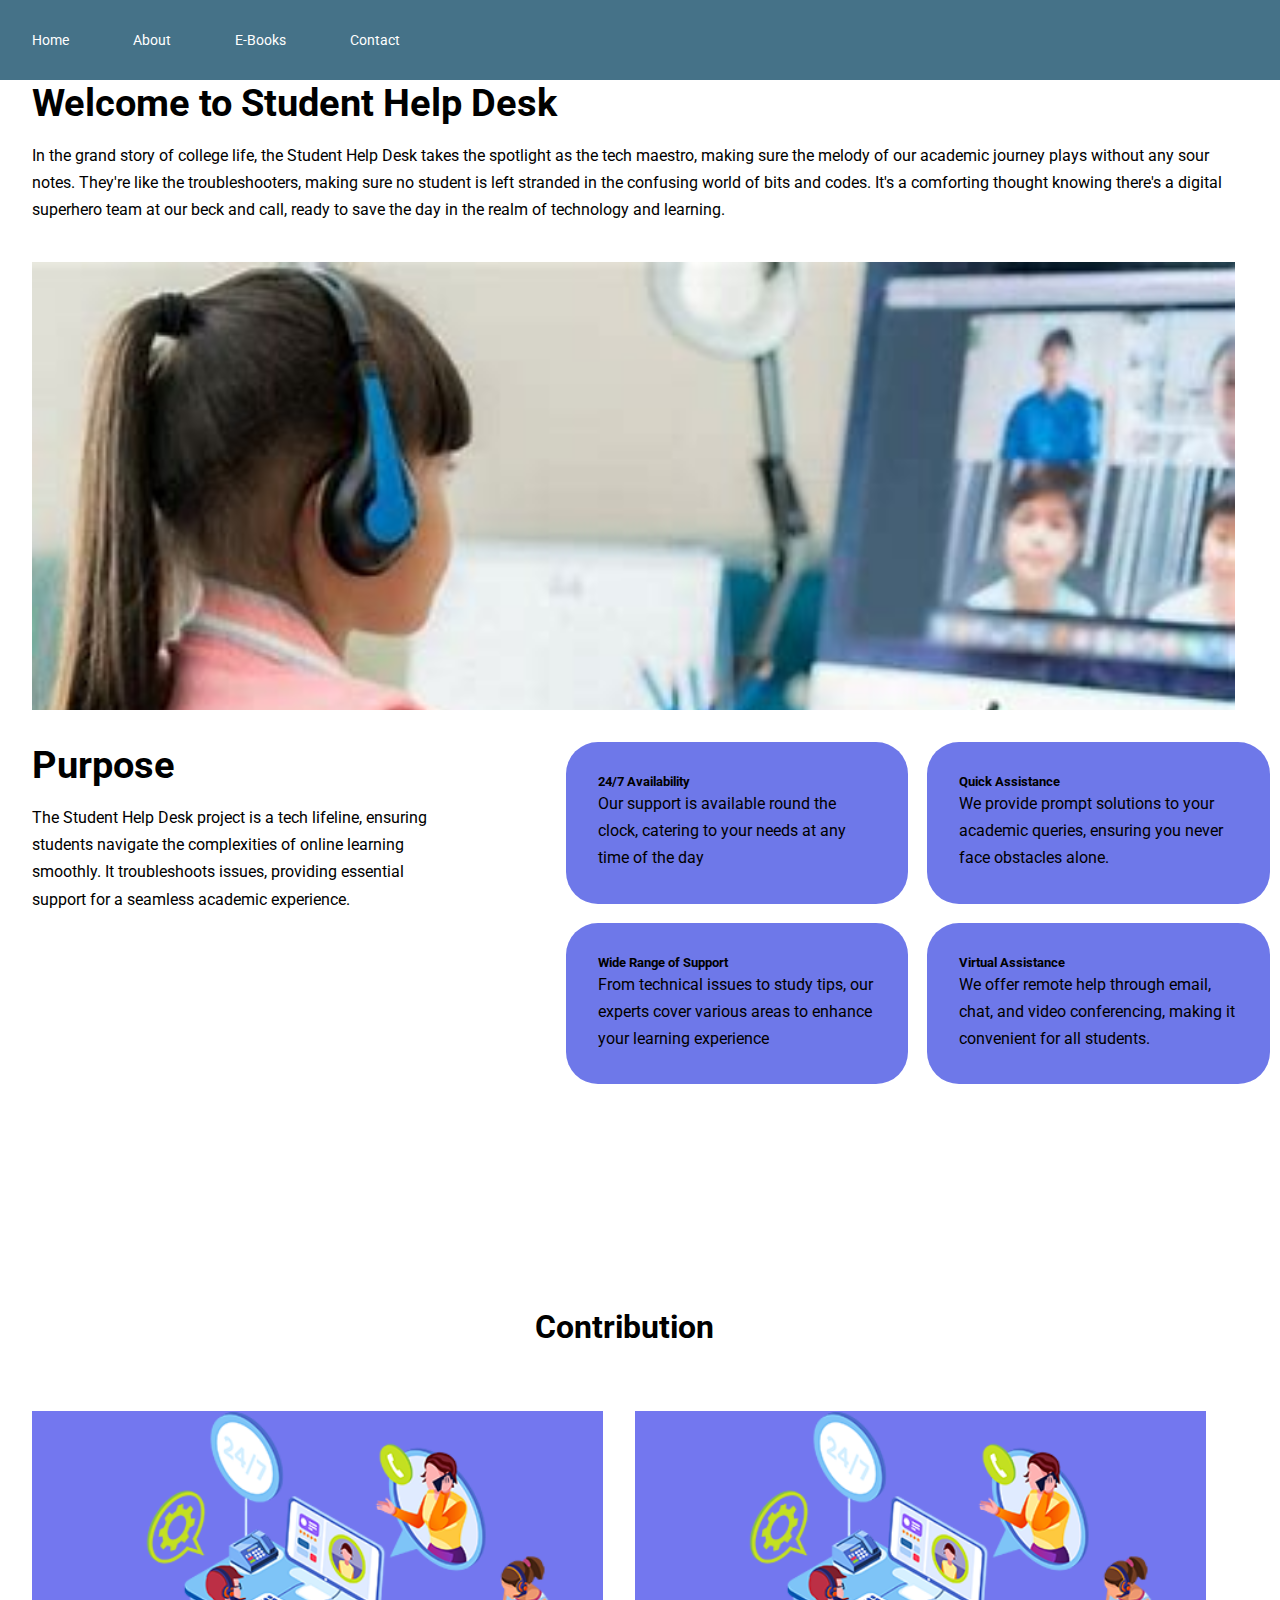
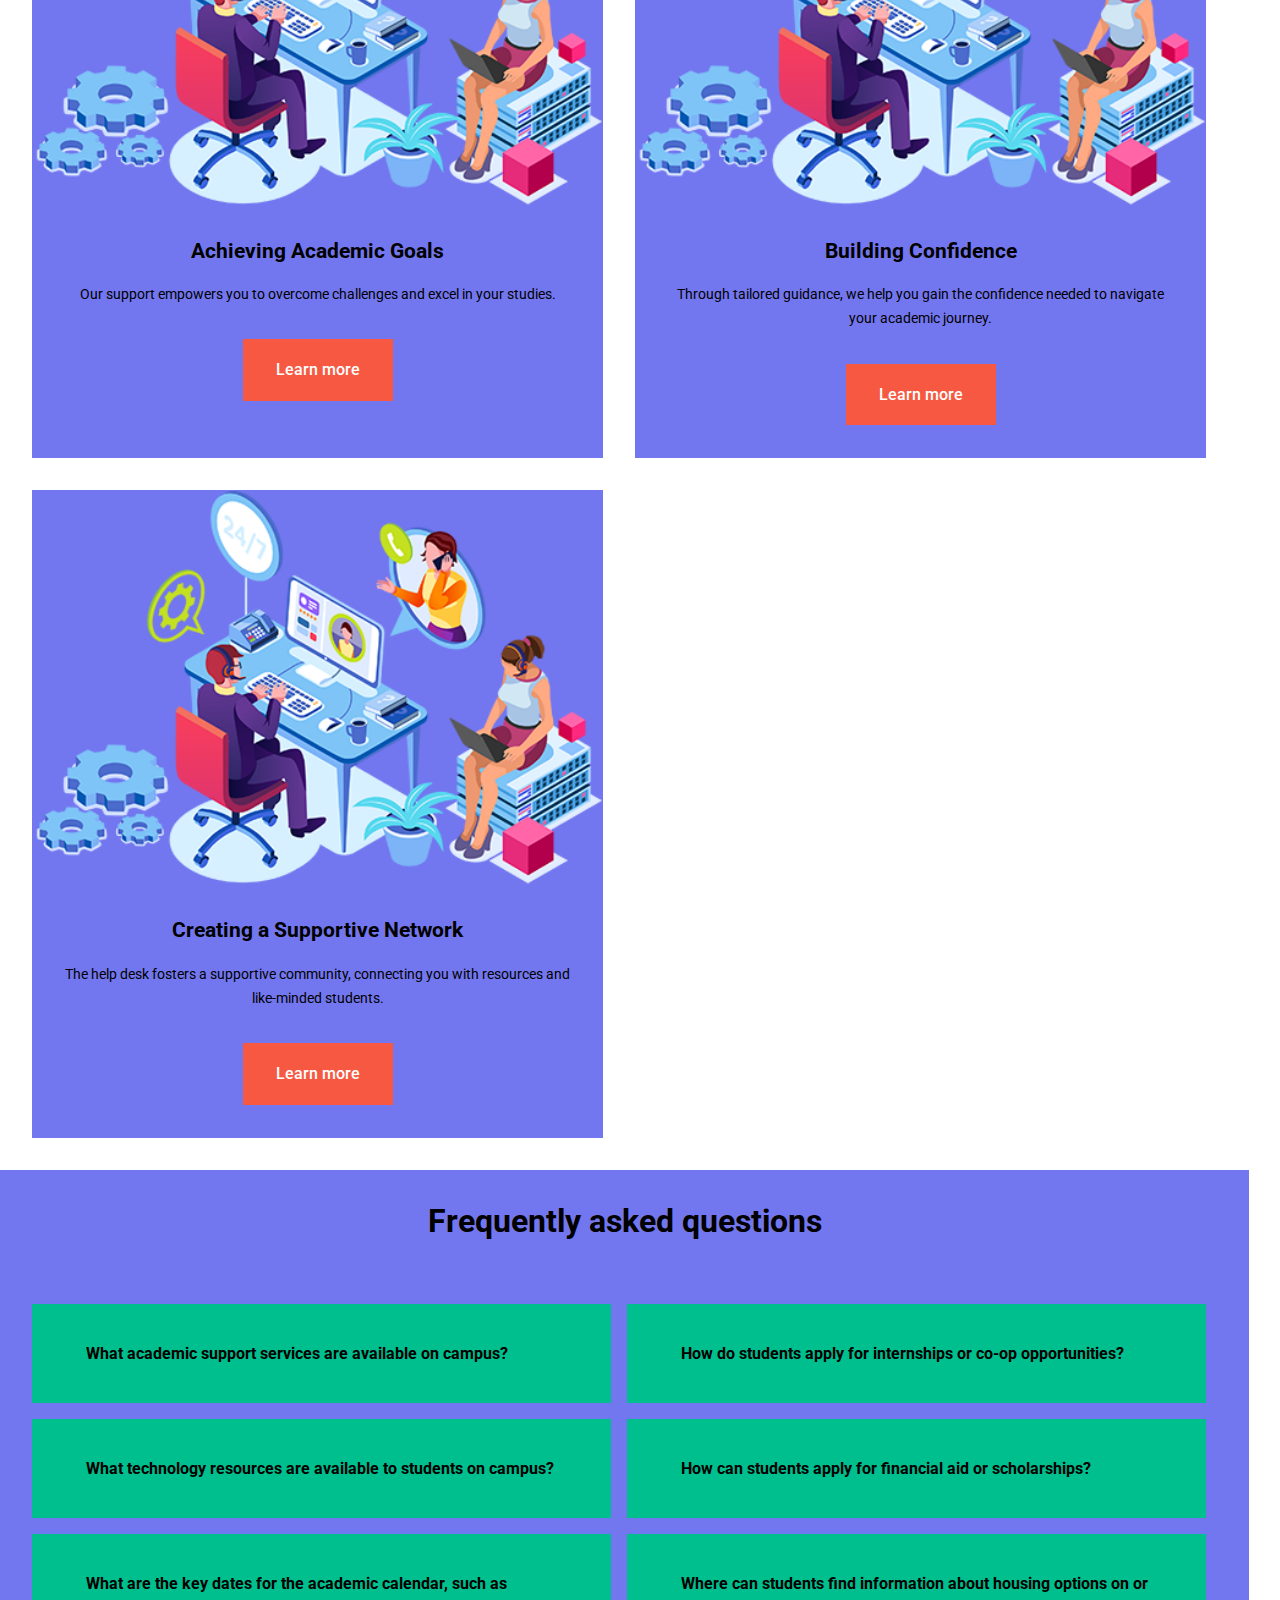
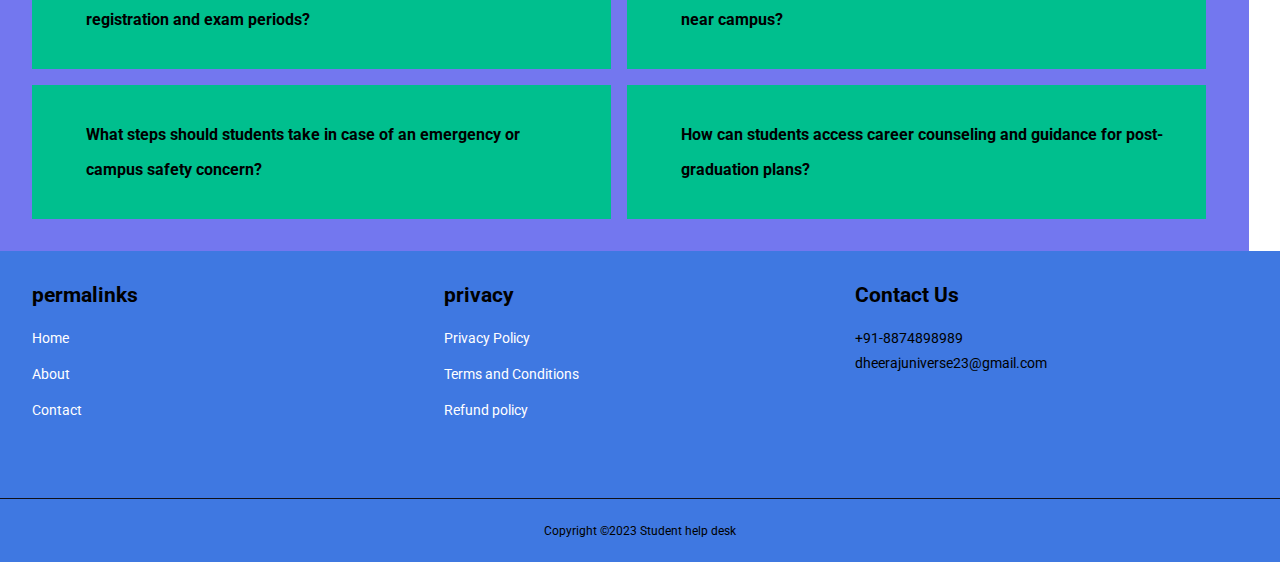
<file: index.html>
<!DOCTYPE html>
<html lang="en">
  <head>
    <meta charset="UTF-8" />
    <meta name="viewport" content="width=device-width, initial-scale=1.0" />
    <title>Student help desk</title>
    <!-- icons -->
    <link
      rel="stylesheet"
      href="https://unicons.iconscout.com/release/v4.0.8/css/line.css"
    />
    <!--  google font roboto -->
    <link rel="preconnect" href="https://fonts.googleapis.com" />
    <link rel="preconnect" href="https://fonts.gstatic.com" crossorigin />
    <link
      href="https://fonts.googleapis.com/css2?family=Roboto:ital,wght@0,300;0,400;0,700;1,500;1,900&display=swap"
      rel="stylesheet"
    />

    <link rel="stylesheet" href="style.css" />

  </head>
  <body>
    <nav>
      <div class="container nav__container">
        <ul class="nav__menu">
          <li><a href="index.html">Home</a></li>
          <li><a href="about.html">About</a></li>
          <li><a href="Ebook.html">E-Books</a></li>
          <li><a href="contact.html">Contact</a></li>
        </ul>
        <button id="open_menu"><i class="uis uis-bars"></i></button>
        <button id="close_menu"><i class="uis uis-multiply"></i></button>
      </div>
    </nav>
    <!-- =========================header========================== -->
    <header>
      <div class="container container__header">
        <div class="header__left">
          <h1>Welcome to Student Help Desk</h1>
          <p>
            In the grand story of college life, the Student Help Desk takes the spotlight as the tech maestro, making sure the melody of our academic journey plays without any sour notes. They're like the troubleshooters, making sure no student is left stranded in the confusing world of bits and codes. It's a comforting thought knowing there's a digital superhero team at our beck and call, ready to save the day in the realm of technology and learning.
          </p>
          <!-- <a href="courses.html" class="btn btn-primary">Get started</a> -->
        </div>

        <div class="header__right">
          <div class="header__right-image">
            <img src="shd.jpeg" alt="" />
          </div>
        </div>
      </div>
    </header>

    <section class="Categories">
      <div class="container categories__container">
        <div class="categories__left">
          <h1>Purpose</h1>
          <p>
            The Student Help Desk project is a tech lifeline, ensuring students navigate the complexities of online learning smoothly. It troubleshoots issues, providing essential support for a seamless academic experience.
          </p>
          <!-- <a href="#" class="btn">Learn more</a> -->
        </div>
        <div class="categories__right">
          <article class="category">
            <span class="category__icon"></span>
            <h5>24/7 Availability</h5>
            <p>
              Our support is available round the clock, catering to your needs at any time of the day
            </p>
          </article>

          <article class="category">
            <span class="category__icon"></span>
            <h5>Quick Assistance</h5>
            <p>
              We provide prompt solutions to your academic queries, ensuring you never face obstacles alone.
            </p>
          </article>

          <article class="category">
            <span class="category__icon"></span>
            <h5>Wide Range of Support</h5>
            <p>
              From technical issues to study tips, our experts cover various areas to enhance your learning experience
            </p>
          </article>

          <article class="category">
            <span class="category__icon"></span>
            <h5>Virtual Assistance</h5>
            <p>
              We offer remote help through email, chat, and video conferencing, making it convenient for all students.

            </p>
          </article>
        </div>
      </div>
    </section>
<!-- =====================================Courses======================================== -->



<section class="courses">
    <h2>Contribution</h2>
    <div class="container courses__container">
        <article class="course">
            <div class="course__image">
                <img src="shd_sprt.png" alt="">
            </div>
            <div class="course__info">
                <h4>Achieving Academic Goals
                </h4>
            <p>Our support empowers you to overcome challenges and excel in your studies.
            </p>
            <a href="courses.html" class="btn btn-primary"> Learn more</a>
            </div>
        </article>

        <article class="course">
            <div class="course__image">
                <img src="shd_sprt.png" alt="">
            </div>
            <div class="course__info">
                <h4>Building Confidence
                </h4>
            <p>Through tailored guidance, we help you gain the confidence needed to navigate your academic journey.</p>
            <a href="courses.html" class="btn btn-primary"> Learn more</a>
            </div>
        </article>

        <article class="course">
            <div class="course__image">
                <img src="shd_sprt.png" alt="">
            </div>
            <div class="course__info">
                <h4>Creating a Supportive Network
                </h4>
            <p>The help desk fosters a supportive community, connecting you with resources and like-minded students.
            </p>
            <a href="courses.html" class="btn btn-primary"> Learn more</a>
            </div>
        </article>
    </div>
</section>

<!-- ====================================Faq==================================== -->
<section class="faqs">
    <h2>Frequently asked questions</h2>
    <div class="container faqs__container">
        <article class="faq">
            <div class="faq__icon"></div>
            <div class="question__answer">
                <h4>What academic support services are available on campus?
               </h4>
                <p>The college offers tutoring, writing centers, and workshops to help students excel in their studies.</p>
            </div>
        </article>

        <article class="faq">
            <div class="faq__icon"></div>
            <div class="question__answer">
                <h4> How do students apply for internships or co-op opportunities?</h4>
                <p>Information about internships is typically available through the career services department, and students can apply through designated channels.
                </p>
            </div>
        </article>

        <article class="faq">
            <div class="faq__icon"></div>
            <div class="question__answer">
                <h4>What technology resources are available to students on campus?
                </h4>
                <p>The college provides computer labs, Wi-Fi access, and technical support for students' technological needs.</p>
            </div>
        </article>

        <article class="faq">
            <div class="faq__icon"></div>
            <div class="question__answer">
                <h4> How can students apply for financial aid or scholarships?
                </h4>
                <p>Information on financial aid and scholarships can be found on the college website, and students can apply through the designated application process.
                </p>
            </div>
        </article>

        <article class="faq">
            <div class="faq__icon"></div>
            <div class="question__answer">
                <h4>What are the key dates for the academic calendar, such as registration and exam periods?
                </h4>
                <p>Important dates are usually listed in the academic calendar on the college website or distributed through official communications</p>
            </div>
        </article>

        <article class="faq">
            <div class="faq__icon"></div>
            <div class="question__answer">
                <h4>Where can students find information about housing options on or near campus?
                </h4>
                <p>The housing office or student affairs department can provide details on available housing options, including on-campus residences or nearby off-campus housing.</p>
            </div>
        </article>

        <article class="faq">
            <div class="faq__icon"></div>
            <div class="question__answer">
                <h4>What steps should students take in case of an emergency or campus safety concern?
                </h4>
                <p>Familiarize yourself with emergency procedures, contact campus security, and be aware of available safety resources on campus.</p>
            </div>
        </article>

        <article class="faq">
            <div class="faq__icon"></div>
            <div class="question__answer">
                <h4>How can students access career counseling and guidance for post-graduation plans?
                </h4>
                <p>The career services department typically provides counseling, resume reviews, and career fairs to assist students in their post-graduation endeavors.</p>
            </div>
        </article>

    </div>
</section>
<!-- =======================Footer======================== -->

<footer>
  <div class="container footer__container">
    <div class="footer__1">
      <h4>permalinks</h4>
      <ul class="permalinks">
        <li><a href="index.html">Home</a></li>
        <li><a href="about.html">About</a></li>
        <li><a href="contact.html">Contact</a></li>
      </ul>
    </div>

    <div class="footer__2">
      <h4>privacy</h4>
      <ul class="privacy">
        <li><a href="#">Privacy Policy</a></li>
        <li><a href="#">Terms and Conditions</a></li>
        <li><a href="#">Refund policy</a></li>
      </ul>
    </div>
    
    <div class="footer__3">
      <h4>Contact Us</h4>
      <div>
        <p>+91-8874898989</p>
        <p>dheerajuniverse23@gmail.com</p>
      </div>
    </div>
  </div>

  <div class="footer__copyright">
    <small>Copyright &copy;2023 Student help desk</small>
  </div>
</footer>



    <script src="main.js"></script>
  </body>
</html>
</file>
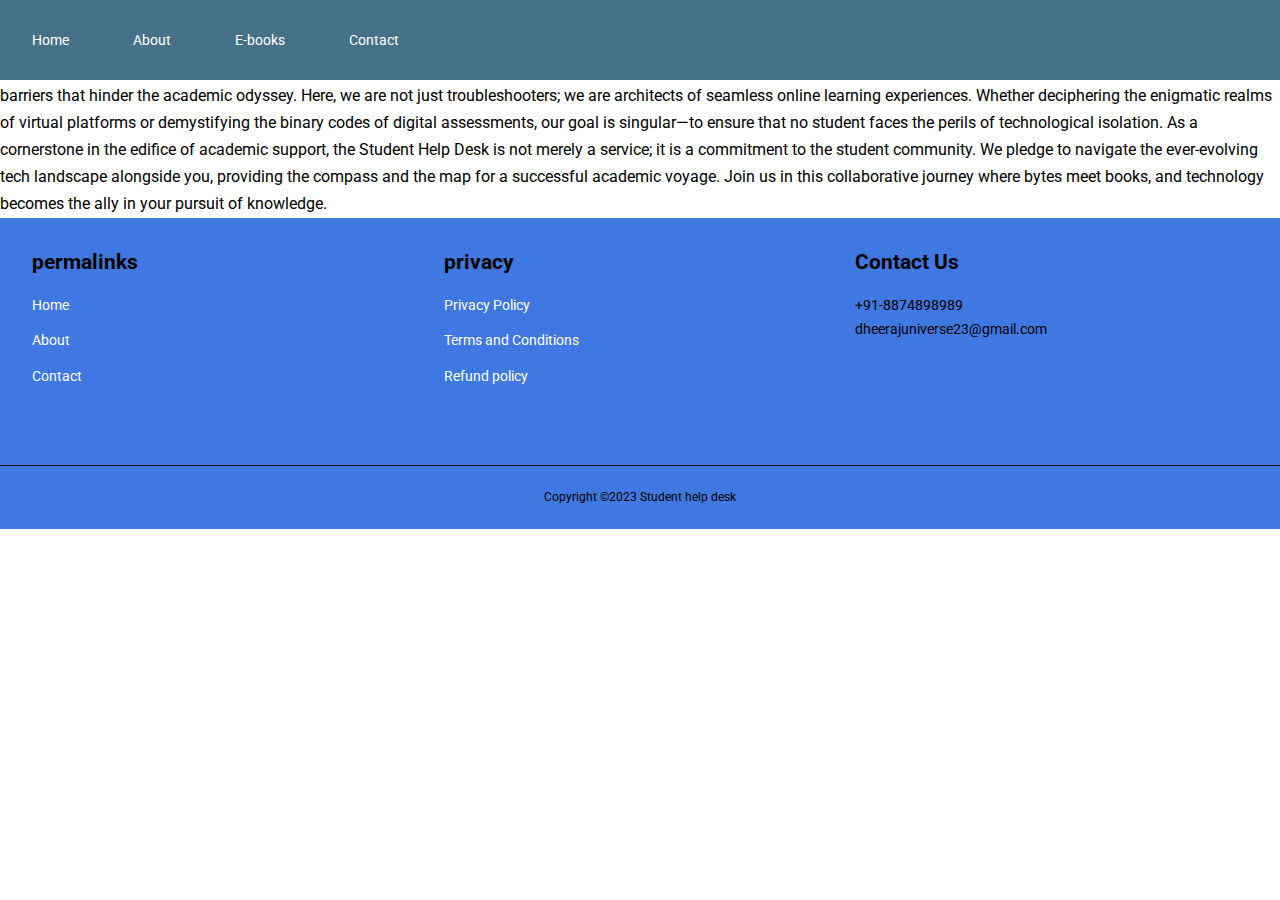
<file: about.html>
<!DOCTYPE html>
<html lang="en">
  <head>
    <meta charset="UTF-8" />
    <meta name="viewport" content="width=device-width, initial-scale=1.0" />
    <title>Student help desk</title>
    <!-- icons -->
    <link
      rel="stylesheet"
      href="https://unicons.iconscout.com/release/v4.0.8/css/line.css"
    />
    <!--  google font roboto -->
    <link rel="preconnect" href="https://fonts.googleapis.com" />
    <link rel="preconnect" href="https://fonts.gstatic.com" crossorigin />
    <link
      href="https://fonts.googleapis.com/css2?family=Roboto:ital,wght@0,300;0,400;0,700;1,500;1,900&display=swap"
      rel="stylesheet"
    />

    <link rel="stylesheet" href="style.css" />
  </head>
  <body>
    <nav>
      <div class="container nav__container">
        <ul class="nav__menu">
          <li><a href="index.html">Home</a></li>
          <li><a href="about.html">About</a></li>
          <li><a href="Ebook.html">E-books</a></li>
          <li><a href="contact.html">Contact</a></li>
        </ul>
        <button id="open_menu"><i class="uis uis-bars"></i></button>
        <button id="close_menu"><i class="uis uis-multiply"></i></button>
      </div>
    </nav>
 <!-- ============================================================================== -->

<p>Welcome to the technological oasis that is the Student Help Desk project—a beacon of support in the dynamic landscape of academic pursuits. At the intersection of education and innovation, our mission is crystal clear: to empower students on their digital journey.
 In an era where virtual classrooms and online assessments reign supreme, the Student Help Desk emerges as the guardian of technological tranquility. Our dedicated team of tech enthusiasts, armed with an arsenal of coding prowess and IT finesse, stands ready to dismantle the barriers that hinder the academic odyssey.
    
 Here, we are not just troubleshooters; we are architects of seamless online learning experiences. Whether deciphering the enigmatic realms of virtual platforms or demystifying the binary codes of digital assessments, our goal is singular—to ensure that no student faces the perils of technological isolation.
    
 As a cornerstone in the edifice of academic support, the Student Help Desk is not merely a service; it is a commitment to the student community. We pledge to navigate the ever-evolving tech landscape alongside you, providing the compass and the map for a successful academic voyage. Join us in this collaborative journey where bytes meet books, and technology becomes the ally in your pursuit of knowledge.</p>
<!-- ================================================================================ -->
    <footer>
        <div class="container footer__container">
          <div class="footer__1">
            <h4>permalinks</h4>
            <ul class="permalinks">
              <li><a href="index.html">Home</a></li>
              <li><a href="about.html">About</a></li>
              <li><a href="contact.html">Contact</a></li>
            </ul>
          </div>
      
          <div class="footer__2">
            <h4>privacy</h4>
            <ul class="privacy">
              <li><a href="#">Privacy Policy</a></li>
              <li><a href="#">Terms and Conditions</a></li>
              <li><a href="#">Refund policy</a></li>
            </ul>
          </div>
          
          <div class="footer__3">
            <h4>Contact Us</h4>
            <div>
              <p>+91-8874898989</p>
              <p>dheerajuniverse23@gmail.com</p>
            </div>
          </div>
        </div>
      
        <div class="footer__copyright">
          <small>Copyright &copy;2023 Student help desk</small>
        </div>
      </footer>
      
      
      
          <script src="main.js"></script>
        </body>
      </html>
</file>
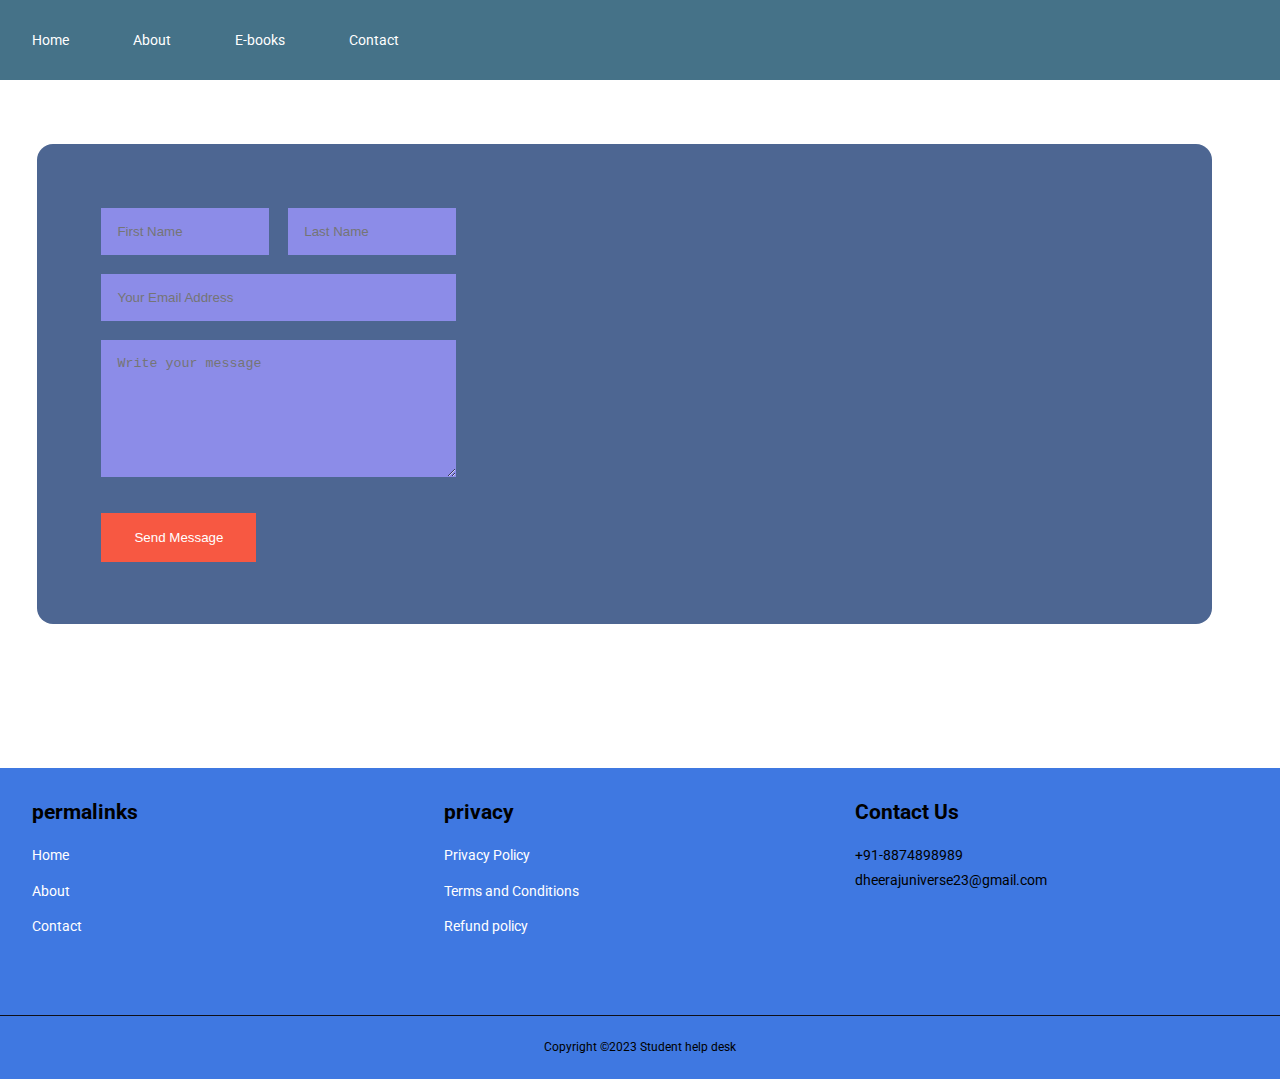
<file: contact.html>
<!DOCTYPE html>
<html lang="en">
  <head>
    <meta charset="UTF-8" />
    <meta name="viewport" content="width=device-width, initial-scale=1.0" />
    <title>Student help desk</title>
    <!-- icons -->
    <link
      rel="stylesheet"
      href="https://unicons.iconscout.com/release/v4.0.8/css/line.css"
    />
    <!--  google font roboto -->
    <link rel="preconnect" href="https://fonts.googleapis.com" />
    <link rel="preconnect" href="https://fonts.gstatic.com" crossorigin />
    <link
      href="https://fonts.googleapis.com/css2?family=Roboto:ital,wght@0,300;0,400;0,700;1,500;1,900&display=swap"
      rel="stylesheet"
    />

    <link rel="stylesheet" href="style.css" />
    <link rel="stylesheet" href="contact.css">
  </head>
  <body>
    <nav>
      <div class="container nav__container">
        <ul class="nav__menu">
          <li><a href="index.html">Home</a></li>
          <li><a href="about.html">About</a></li>
          <li><a href="Ebook.html">E-books</a></li>
          <li><a href="contact.html">Contact</a></li>
        </ul>
        <!-- <button id="open_menu"><i class="uis uis-bars"></i></button>
        <button id="close_menu"><i class="uis uis-multiply"></i></button> -->
      </div>
    </nav>
<!-- ================================================================================== -->

<section class="contact">
    <div class="container contact__container">
        <form action="https://formspree.io/f/mwkddyzz" method="POST" class="contact__form">
            <div class="form__name">
                <input type="text" name="First Name" placeholder="First Name" required>
                <input type="text" name="Last Name" placeholder="Last Name" required>
            </div>
            <input type="email" name="Email Address" placeholder="Your Email Address" required>
            <textarea name="Message" rows="7" placeholder="Write your message" required></textarea>
            <button type="Submit" class="btn btn-primary">Send Message</button>
        </form>
    </div>

</section>




<!-- =========================================================================================== -->
    <footer>
        <div class="container footer__container">
          <div class="footer__1">
            <h4>permalinks</h4>
            <ul class="permalinks">
              <li><a href="index.html">Home</a></li>
              <li><a href="about.html">About</a></li>
              <li><a href="contact.html">Contact</a></li>
            </ul>
          </div>
      
          <div class="footer__2">
            <h4>privacy</h4>
            <ul class="privacy">
              <li><a href="#">Privacy Policy</a></li>
              <li><a href="#">Terms and Conditions</a></li>
              <li><a href="#">Refund policy</a></li>
            </ul>
          </div>
          
          <div class="footer__3">
            <h4>Contact Us</h4>
            <div>
              <p>+91-8874898989</p>
              <p>dheerajuniverse23@gmail.com</p>
            </div>
          </div>
        </div>
      
        <div class="footer__copyright">
          <small>Copyright &copy;2023 Student help desk</small>
        </div>
      </footer>
      
      
      
          <script src="main.js"></script>
        </body>
      </html>
</file>
<file: style.css>
* {
    margin: 0;
    padding: 0;
    border: 0;
    outline: 0;
    text-decoration: none;
    list-style: none;
    box-sizing: border-box;
 }

 :root{
    --color-primary:#6c63ff;
    --color-success:#00bf8e;
    /* --color-warning:#f7c94b; */
    --color-danger:#f75842;
    --color-white:#fff;
    --color-black:#000;

    --content-width-lg:80%;
    --content-width-lg:90%;
    --content-width-lg:94%;

    --transition: all 400ms ease;
 }

 body{
    font-family: 'Roboto', sans-serif;
    line-height: 1.7;
    background-color:c4cc97;
 }

 .container{
    width: var(--content-width-lg);
    margin-left: 2rem;
 }

 section{
    padding: 2rem 0;
    margin-right: 31px;
 }

 section h2{
    text-align: center;
    margin-bottom: 4rem;
 }
 h1,h2,h3,h4,h5
 {
  line-height: 1.2;
 }
 h1{
    font-size: 2.4rem;
 }

 h2{
    font-size: 2rem;
 }

 h3{
    font-size: 1.6rem;
 }
 h4{
    font-size: 1.3rem;
 }
 a{
    color: var(--color-white);
 }
 img{
    width: 100%;
    display: block;
    object-fit: cover;
 }
 .btn{
    display: inline-block;
    background: var(--color-white);
    color: var(--color-black);
    padding: 1rem 2rem;
    border: 1px solid transparent;
    font-weight: 500;
    transition: var(--transition);
 }
 .btn:hover{
    background: transparent;
    color: var(--color-white);
    border-color: var(--color-white);
 }
  .btn-primary{
    background: var(--color-danger);
    color: var(--color-white);
  }

  nav{
    background: #457288;;
    width: 100vw;
    height: 5rem;
    position: fixed;
    top: 0; 
    z-index: 11;
  }
  .nav__container{
    height: 100%;
    display: flex;
    justify-content: space-between;
    align-items: center;
  }
  .nav__menu{
    display: flex;
    align-items: center;
    gap: 4rem;
  }
  .nav__menu a {
    font-size: 0.9rem;
    transition: var(--transition);
  }
  .nav__menu a:hover {
    color: rgb(117, 75, 225);

  }

  header {
    position: relative;
    top: 5rem;
    overflow: hidden;
    height: 70vh;
    margin-bottom: 5rem;
  }
 .header__container{
    display: grid;
    grid-template-columns: 1fr 1fr;
    align-items: center;
    gap: 5rem;
    height: 100%;
    }
 .header__left p{
    margin: 1rem 0 2.4rem;
 }   

 /* ====================Categories=========================== */

 .categories{
    background: #5151c7;
    height: 29rem;
 }

 .categories h1{
    line-height: 1;
    margin-bottom: 3rem;
 }

 .categories__container{
    display: grid;
    grid-template-columns: 40% 60%;
    gap: 4rem;
 }

 .categories__left{
    margin-right: 4rem;
 }

 .categories__left p{
    margin: 1rem 0 3rem;
 }
 .categories__right{
    display: grid;
    grid-template-columns: repeat(2, 1fr);
    gap: 1.2rem;
 }

 .category{
    background: #6e78e9;
    padding: 2rem;
    border-radius: 2rem;
    transition: var(--transition);
 }

 .category:hover{
    box-shadow: 0 3rem 3rem rgba(0, 0, 0, 0.3);
    z-index: 1;
 }

 /* ===============================Popular Courses===================================== */

 .courses{
    margin-top: 10rem;
 }

 .courses__container{
    display: grid;
    grid-template-columns: repeat(2, 1fr);
    gap: 2rem;
 }

 .course{
    background: #7377ef;
    text-align: center;
    border: 1px solid transparent;
    transition: var(--transition);
 }
 .course:hover{
    background: transparent;
    border-color: #000;
 }

 .course__info{
padding: 2rem;
 }

 .course__info p{
    margin: 1.2rem 0 2rem;
    font-size: 0.9rem;
 }

 /* ===============================Ferquently asked questions=============================== */

 .faqs{
    background: #7377ef;
    box-shadow: inset 0 0 3rem rgba(0,0,0,0 0.5) ;
 }
 .faqs__container{
    display: grid;
    grid-template-columns: 1fr 1fr;
    gap: 1rem;
 }
 .faq{
    padding: 2rem;
    display: flex;
    align-items: center;
    gap: 1.4rem;
    height: fit-content;
    background: #00bf8e;
    cursor: pointer;
 }
 .faq h4{
    font-size: 1rem;
    line-height: 2.2;
 }
 .faq p{
    margin-top: 0.8rem;
    display: none;
 }
 .faq.open p{
    display: block;
 }

 /* =======================Footer================ */
 footer{
   background: #3f78e1;
   padding-top: 2rem;
   font-size: 0.9rem;
   margin-bottom: 0%;
 }
 .footer__container{
   display: grid;
   grid-template-columns: repeat(3, 1fr);
   gap: 2rem;
 }
 .footer__container > div h4 {
   margin-bottom: 1.2rem;
 }
 footer ul li{
   margin-bottom: 0.7rem;
 }
 footer ul li a:hover {
   text-decoration: underline;
 }
 .footer__copyright {
   text-align: center;
   margin-top: 4rem;
   padding: 1.2rem 0;
   border-top: 1px solid rgb(16, 16, 23);
 }

 /* ===========================media queries===================== */
 @media screen and (max-width: 1024px) {
   .container{
      width: var(--container-width-md);
   }
   h1{
      font-size: 2.2rem;
   }
   h2 {
      font-size: 1.7rem;
   }
   h3 {
      font-size: 1.4rem;
   }
   h4 {
    font-size: 1.2rem;
   }
 }
</file>
<file: contact.css>
.contact__container{
    background:rgb(77, 102, 146);
    padding: 4rem;
    display: grid;
    grid-template-columns: 40% 60%;
    gap: 4rem;
    height: 30rem;
    margin: 7rem auto;
    border-radius: 1rem;
}
.contact__form{
    display: flex;
    flex-direction: column;
    gap: 1.2rem;
    margin-right: 4rem;
}
.form__name{
    display: flex;
    gap: 1.2rem;
}
.contact__form input[type="text"]{
    width: 50%;
}
input, textarea{
    width: 100%;
    padding: 1rem;
    background: rgb(140, 140, 232);
    color: var(--color-white);
}
.contact__form .btn{
    width: max-content;
    margin-top: 1rem;
    cursor: pointer;
}
</file>
